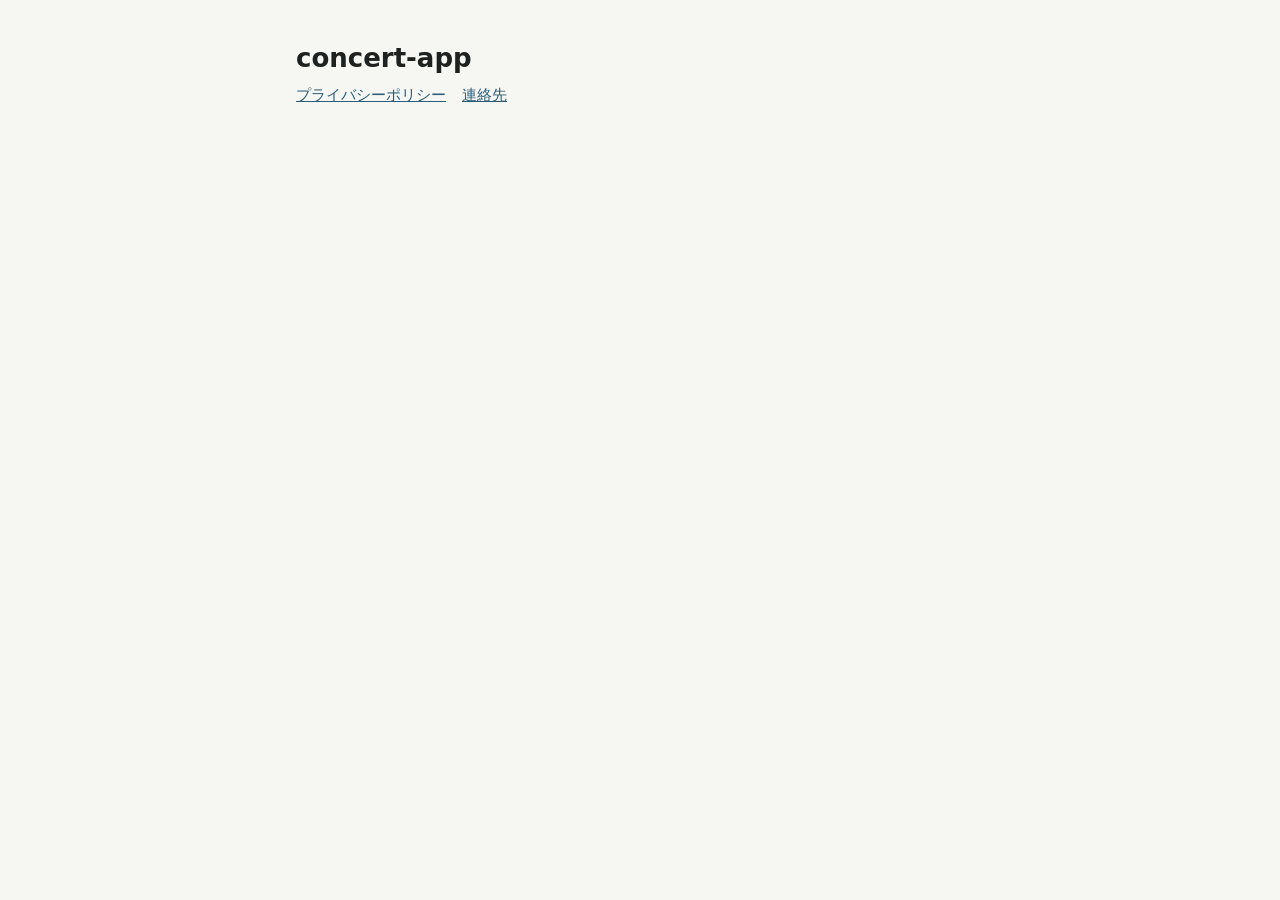
<file: index.html>
<!doctype html>
<html lang="ja">
<head>
  <meta charset="utf-8">
  <meta name="viewport" content="width=device-width, initial-scale=1">
  <title>concert-app</title>
  <link rel="stylesheet" href="style.css">
</head>
<body>
  <div class="wrap">
    <h1>concert-app</h1>
    <nav><a href="privacy.html">プライバシーポリシー</a><a href="https://github.com/ntamotsu/concert-app-site/issues">連絡先</a></nav>
  </div>
</body>
</html>
</file>
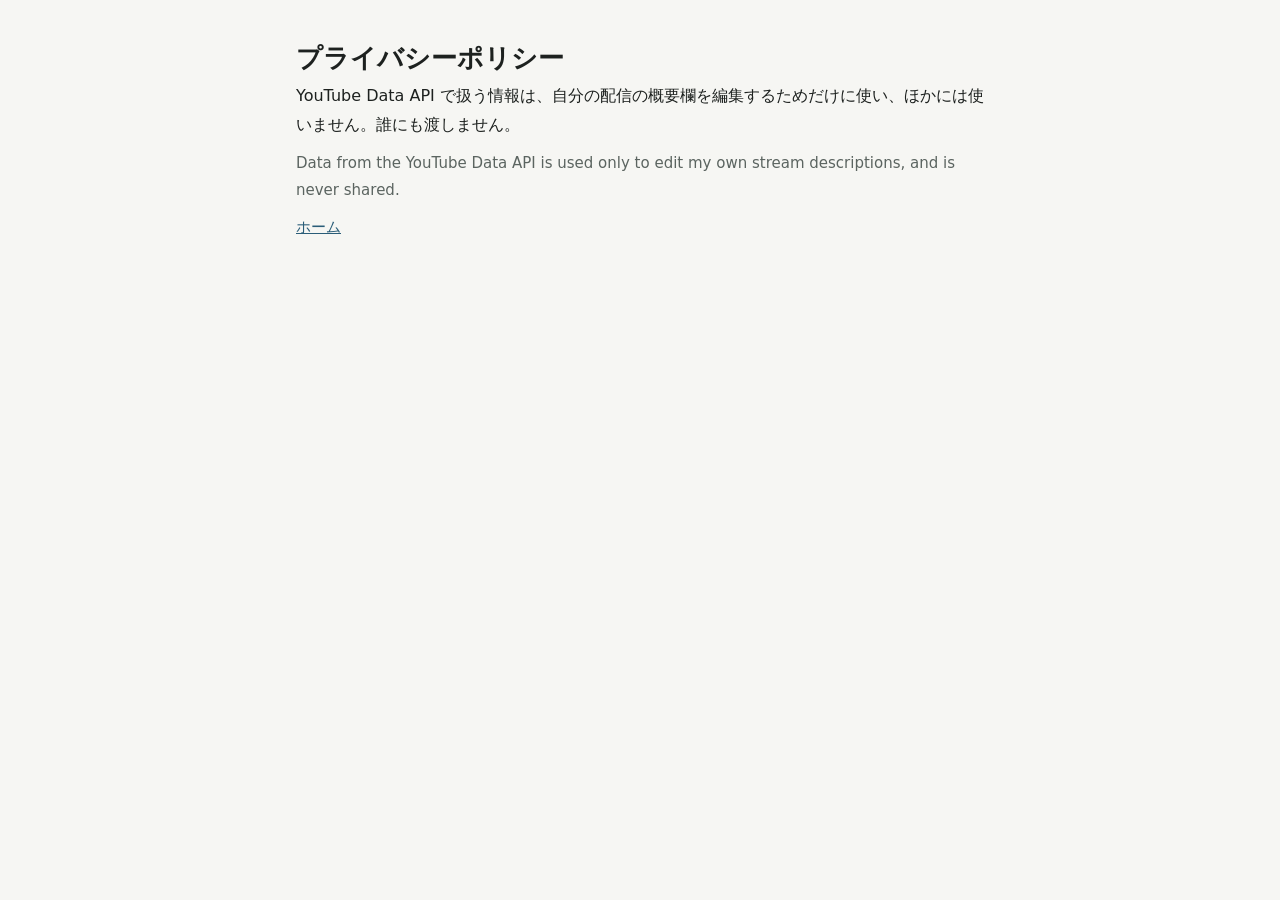
<file: privacy.html>
<!doctype html>
<html lang="ja">
<head>
  <meta charset="utf-8">
  <meta name="viewport" content="width=device-width, initial-scale=1">
  <title>プライバシーポリシー | concert-app</title>
  <link rel="stylesheet" href="style.css">
</head>
<body>
  <div class="wrap">
    <h1>プライバシーポリシー</h1>
    <p>YouTube Data API で扱う情報は、自分の配信の概要欄を編集するためだけに使い、ほかには使いません。誰にも渡しません。</p>
    <p class="en">Data from the YouTube Data API is used only to edit my own stream descriptions, and is never shared.</p>
    <nav><a href="./">ホーム</a></nav>
  </div>
</body>
</html>
</file>
<file: style.css>
:root {
  --bg: #f6f6f3;
  --panel: #ffffff;
  --fg: #1d211f;
  --muted: #5b6460;
  --line: #dcdfd9;
  --accent: #2a5d78;
  color-scheme: light;
}
@media (prefers-color-scheme: dark) {
  :root {
    --bg: #131615;
    --panel: #1b1f1d;
    --fg: #e7ebe8;
    --muted: #a3aca8;
    --line: #313835;
    --accent: #84bcd6;
    color-scheme: dark;
  }
}
* { box-sizing: border-box; }
body {
  margin: 0;
  background: var(--bg);
  color: var(--fg);
  font: 16px/1.8 "Hiragino Sans", "Noto Sans JP", system-ui, sans-serif;
}
.wrap { max-width: 720px; margin: 0 auto; padding: 40px 16px 64px; }
header { margin-bottom: 28px; }
h1 { font-size: 26px; line-height: 1.4; margin: 0 0 6px; }
h2 { font-size: 19px; margin: 32px 0 8px; padding-top: 16px; border-top: 1px solid var(--line); }
p, li { margin: 0 0 10px; }
ul { padding-left: 1.3em; }
a { color: var(--accent); }
.lead { color: var(--muted); }
.card { background: var(--panel); border: 1px solid var(--line); border-radius: 10px; padding: 16px 18px; margin: 16px 0; }
code { font-family: ui-monospace, "SF Mono", Menlo, monospace; font-size: 0.92em; overflow-wrap: anywhere; }
nav { display: flex; gap: 16px; flex-wrap: wrap; font-size: 15px; }
footer { margin-top: 48px; color: var(--muted); font-size: 14px; }
.en { color: var(--muted); font-size: 15px; }
</file>
